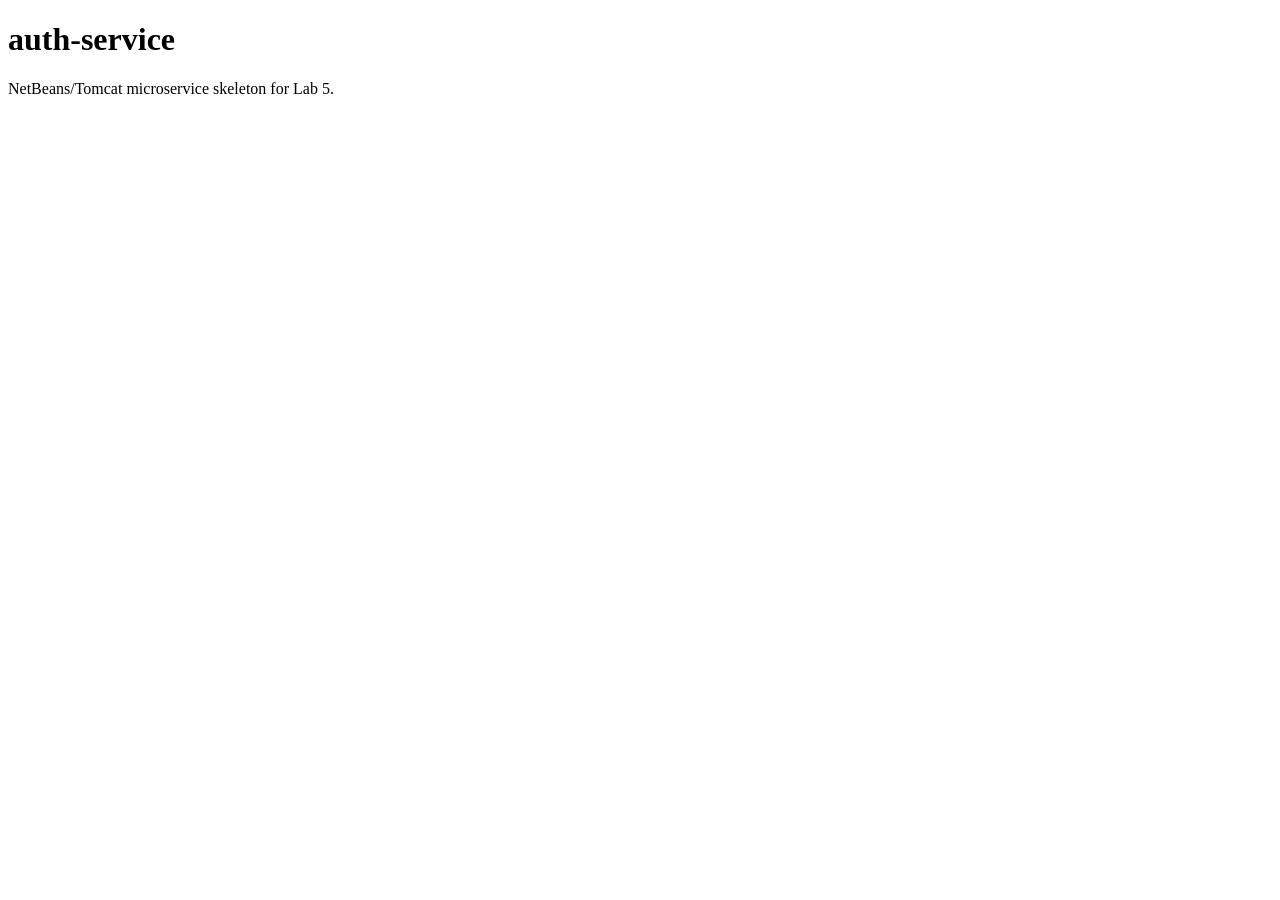
<file: netbeans-project-structure/auth-service/src/main/webapp/index.html>
<!DOCTYPE html>
<html>
<head>
    <meta charset="UTF-8">
    <title>auth-service</title>
</head>
<body>
    <h1>auth-service</h1>
    <p>NetBeans/Tomcat microservice skeleton for Lab 5.</p>
</body>
</html>
</file>
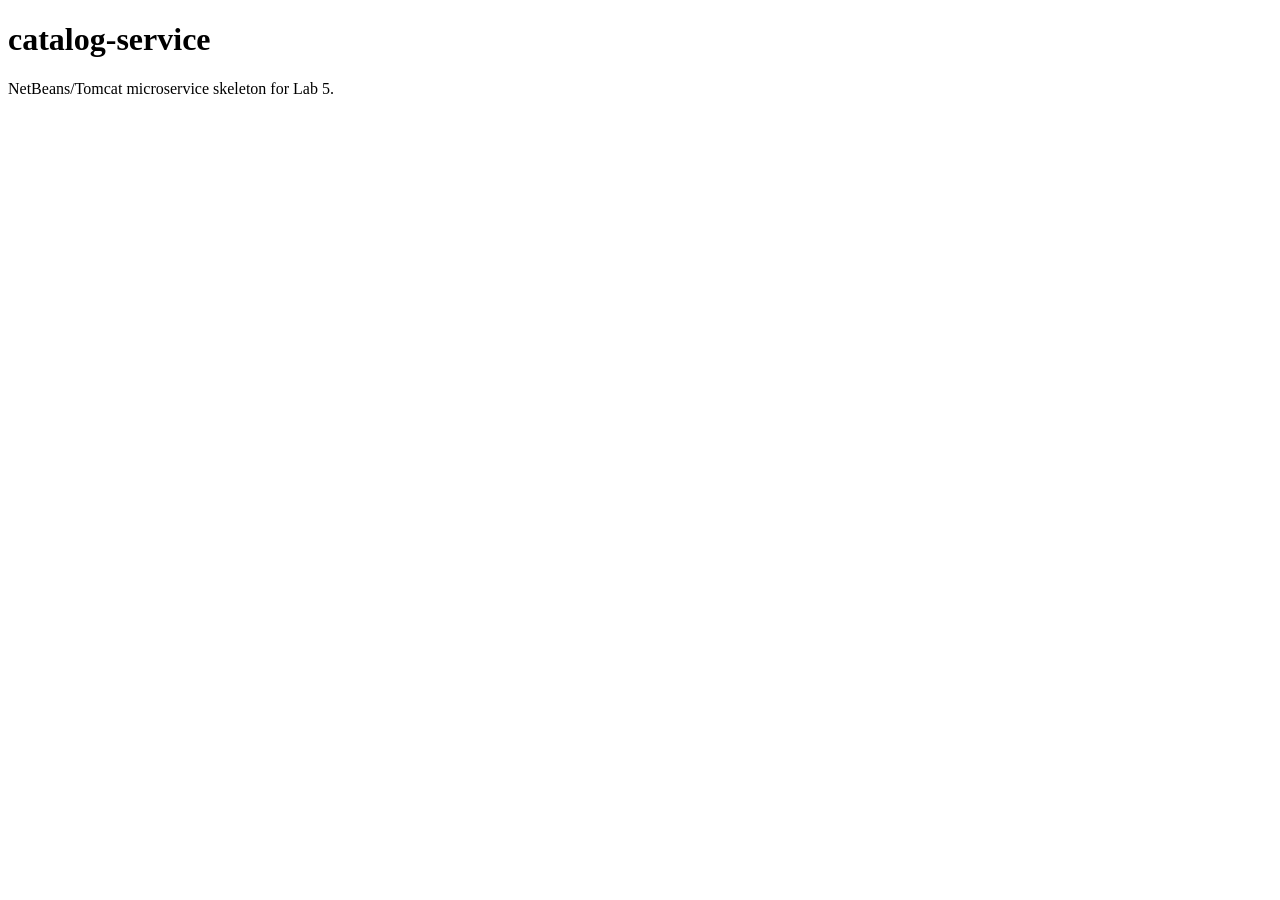
<file: netbeans-project-structure/catalog-service/src/main/webapp/index.html>
<!DOCTYPE html>
<html>
<head>
    <meta charset="UTF-8">
    <title>catalog-service</title>
</head>
<body>
    <h1>catalog-service</h1>
    <p>NetBeans/Tomcat microservice skeleton for Lab 5.</p>
</body>
</html>
</file>
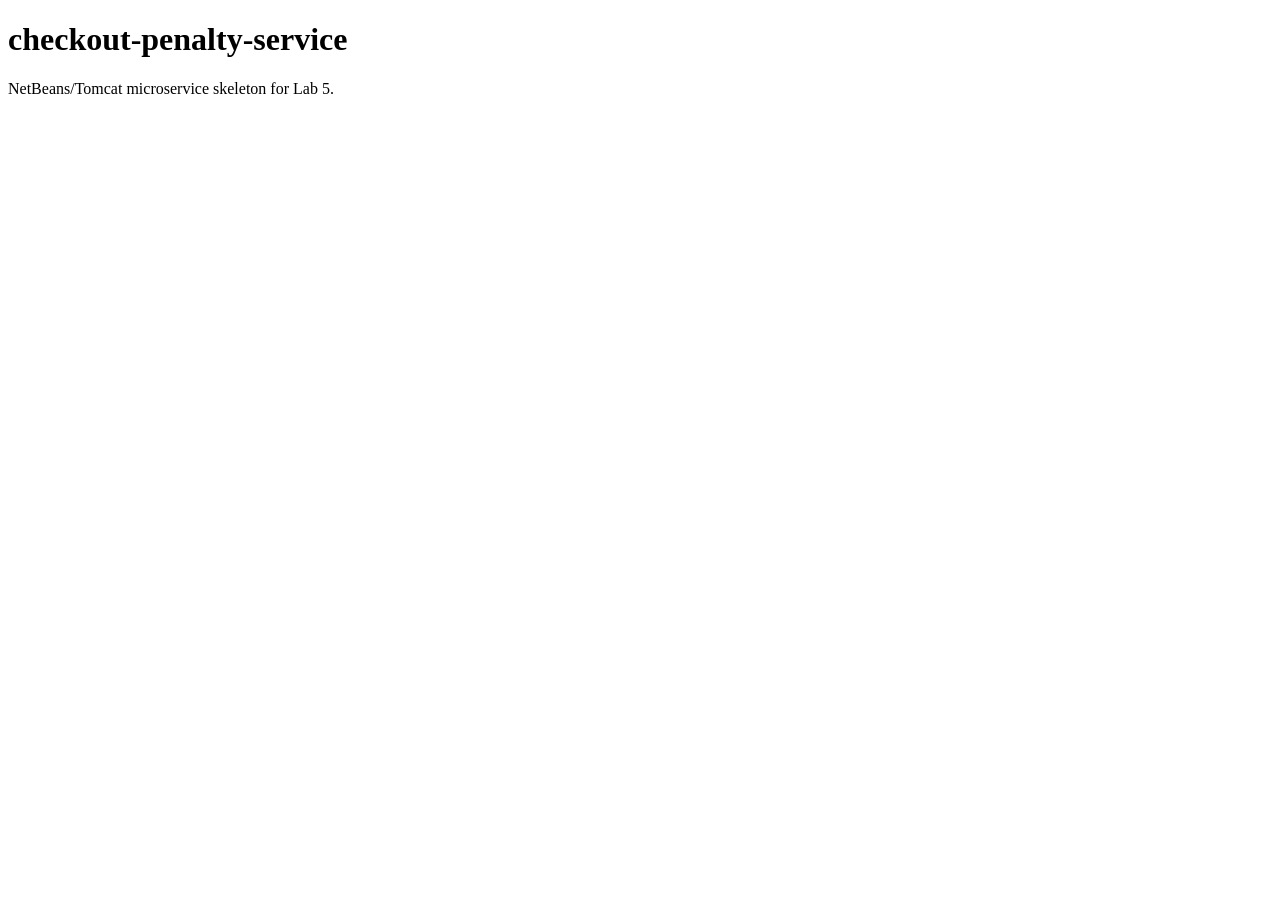
<file: netbeans-project-structure/checkout-penalty-service/src/main/webapp/index.html>
<!DOCTYPE html>
<html>
<head>
    <meta charset="UTF-8">
    <title>checkout-penalty-service</title>
</head>
<body>
    <h1>checkout-penalty-service</h1>
    <p>NetBeans/Tomcat microservice skeleton for Lab 5.</p>
</body>
</html>
</file>
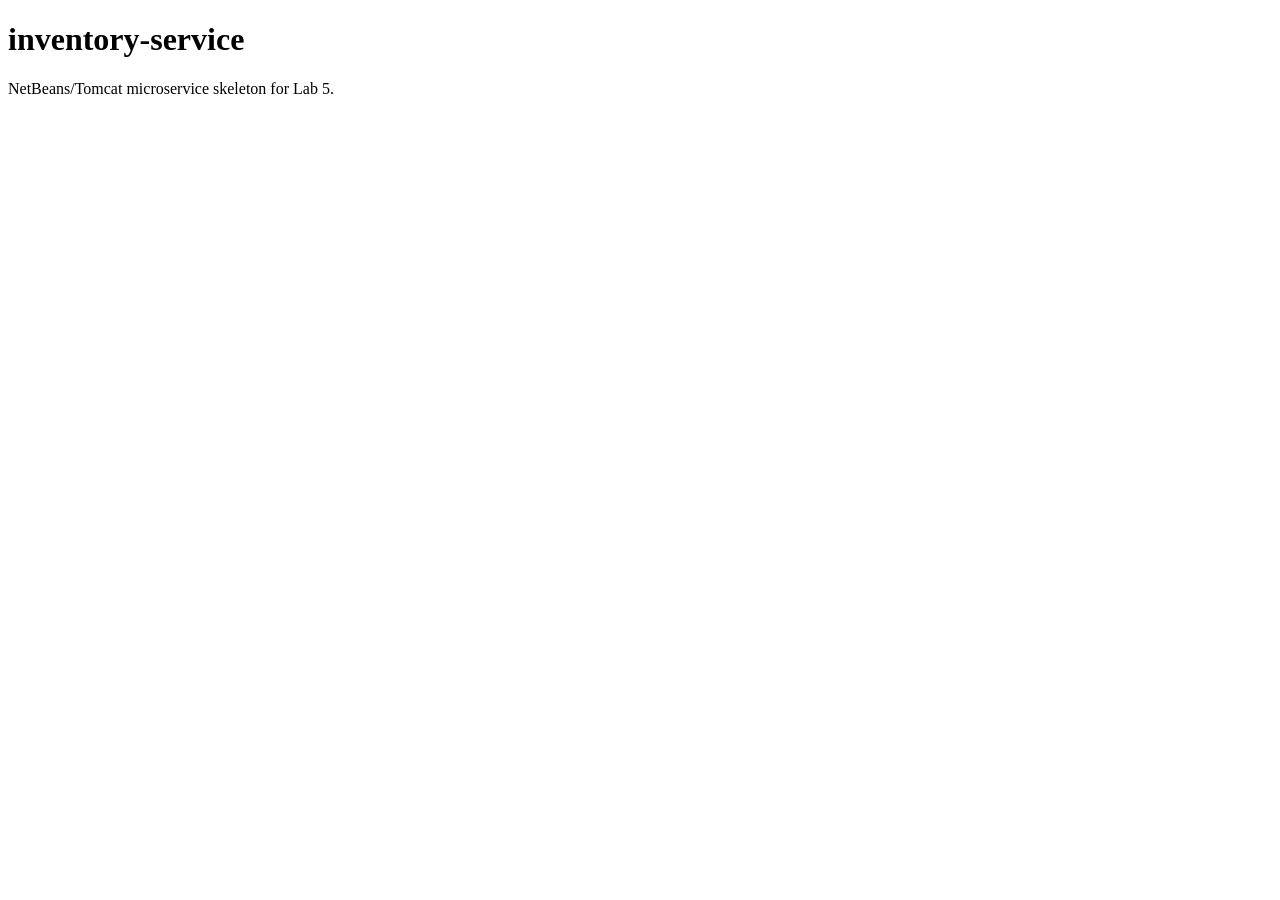
<file: netbeans-project-structure/inventory-service/src/main/webapp/index.html>
<!DOCTYPE html>
<html>
<head>
    <meta charset="UTF-8">
    <title>inventory-service</title>
</head>
<body>
    <h1>inventory-service</h1>
    <p>NetBeans/Tomcat microservice skeleton for Lab 5.</p>
</body>
</html>
</file>
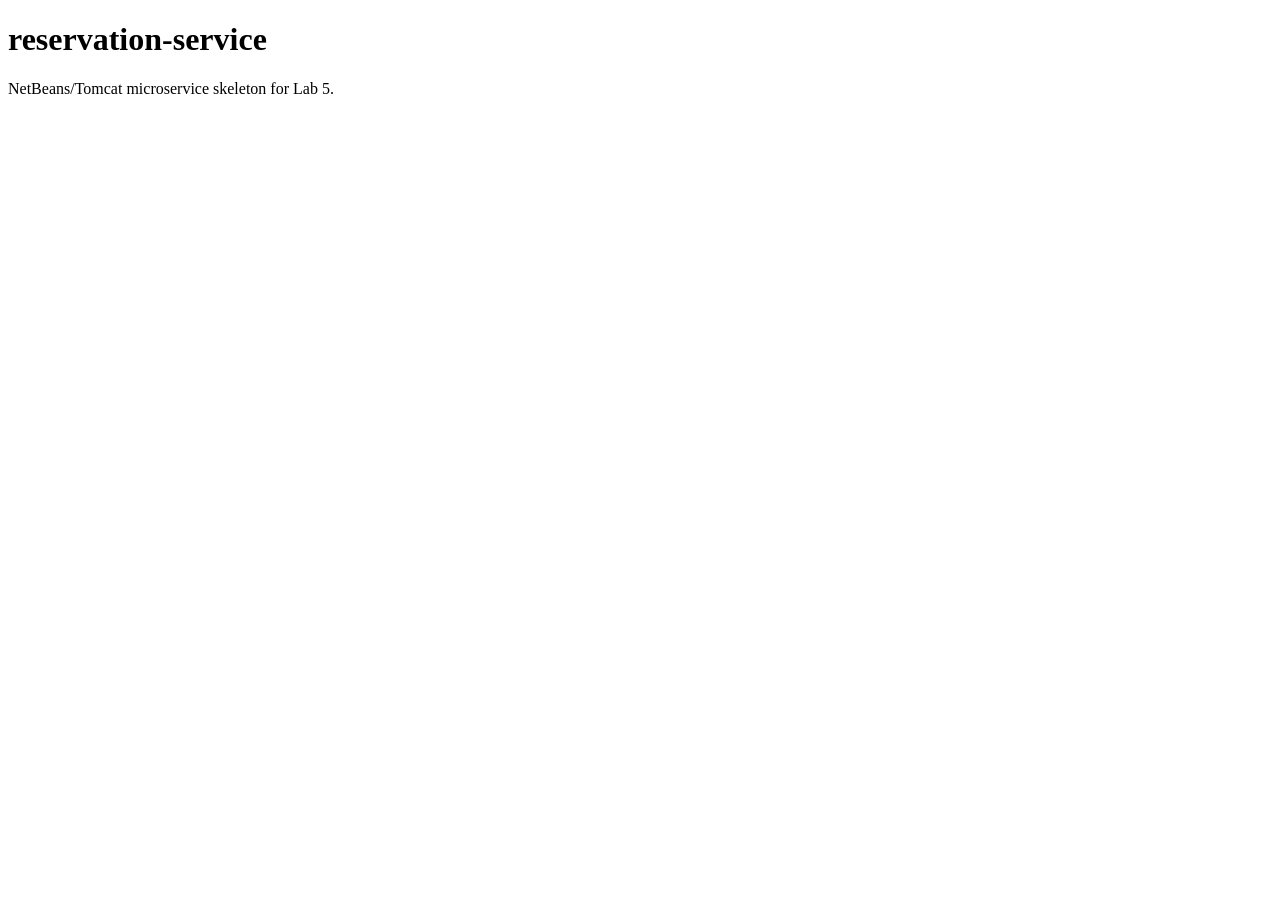
<file: netbeans-project-structure/reservation-service/src/main/webapp/index.html>
<!DOCTYPE html>
<html>
<head>
    <meta charset="UTF-8">
    <title>reservation-service</title>
</head>
<body>
    <h1>reservation-service</h1>
    <p>NetBeans/Tomcat microservice skeleton for Lab 5.</p>
</body>
</html>
</file>
